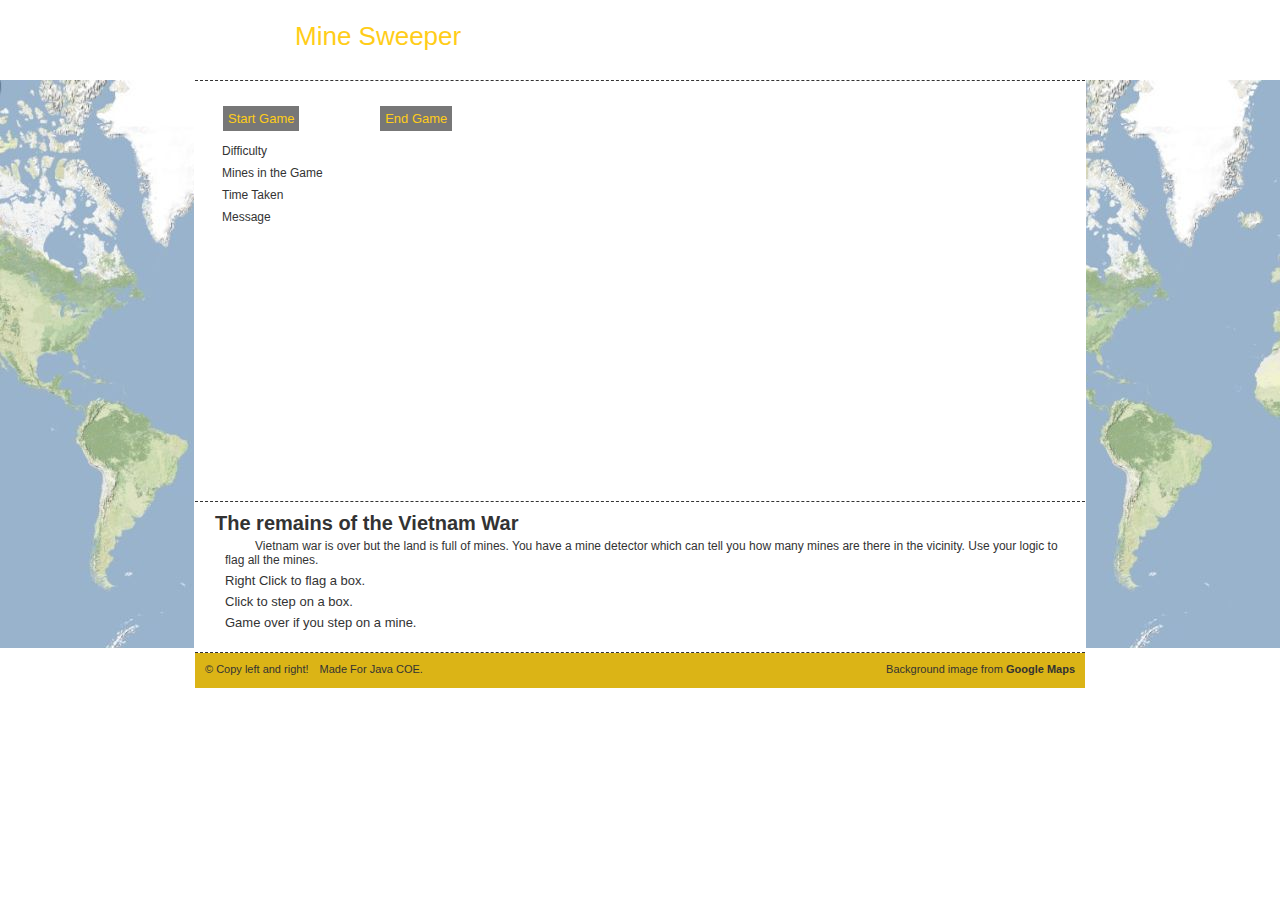
<file: Minesweeper/index.html>
<!-- 
    Document   : Minsweeper ;
    Created on : Oct 22, 2008, 6:40:15 PM ;
    Author     : Sunny ;
-->
<!DOCTYPE HTML PUBLIC "-//W3C//DTD HTML 4.01 Transitional//EN">
<!-------------------------------------------------------------------------- -->
<html>
<!-------------------------------------------------------------------------- -->
  <head>
     <title>Mine Sweeper</title>
     <meta http-equiv="Content-Type" content="text/html; charset=windows-1252">
     <script type="text/javascript" src = "scripts/game.js"></script>
     <link rel = 'Stylesheet' type = 'text/css' href = 'css/index.css'>     
  </head>
<!-------------------------------------------------------------------------- -->
<body oncontextmenu="return false;">
    <div id ="wrapper">
        <div id ="band1" >
            <h1>Mine Sweeper </h1>
        </div>
<!-------------------------------------------------------------------------- -->
        <div id ="band4" class = "round2" >
            <div id ="column1">
               <table>
                    <tbody>
                        <tr>
                            <td class="borderRight width40"><input class="button" type="button" onclick="return gameController.startGame()" value="Start Game" name="gameController.startGame()" /></td>
                            <td> <input class="button" type="button" onclick="return gameController.endGame()" value="End Game" name="endGame" /> </td>
                        </tr>
                        <tr>
                            <td class="borderRight width40 pad">Difficulty </td>
                            <td><span class="num" id="boardSize" ></span> </td>
                        </tr>
                        <tr>
                            <td class="borderRight width40 pad">Mines in the Game </td>
                            <td><span class="num" id="minesRem"></span></td>
                        </tr>
                        <tr>
                            <td class="borderRight width40 pad">Time Taken </td>
                            <td><span class="message" id="timeTaken"/></td>
                        </tr>
                        <tr>
                            <td class="borderRight width40 pad">Message </td>
                            <td><span class="message" id="message"/></td>
                        </tr>
                    </tbody>
                </table>
           </div>
            <div id ="column3">
                <div id = "grid" class = "grid fLeft" >

                </div>
            </div>
        </div>
<!-------------------------------------------------------------------------- -->
        <div id ="band5" class = "round2" >
            <ul><span class ="bigText boldText"> The remains of the Vietnam War </span>
                <li class ="pad"><span class ="padX"/> Vietnam war is over but the land is full of mines. You have a mine detector which can
                     tell you how many mines are there in the vicinity. Use your logic to flag all the mines. </li>
                <li class ="pad"> Right Click to flag a box.            </li>
                <li class ="pad"> Click to step on a box.               </li>
                <li class ="pad"> Game over if you step on a mine.      </li>
            </ul>
        </div>
<!-------------------------------------------------------------------------- -->
        <div id ="footer" class =title>
	        <span class ="">
	            &copy Copy left and right!
	            	<ul class ="inLine">
	            		<li class ="inLine">Made For Java COE.</li>
            		</ul>
	        </span>
                  <span class ="fRight"> Background image from <a href ="http://maps.google.com/">Google Maps</a></span>
    	</div>
    </div>
<!-------------------------------------------------------------------------- -->
</body>
<!-------------------------------------------------------------------------- -->
</html>
</file>
<file: Minesweeper/css/index.css>
*
{
    margin : 0;
    padding: 0 ;
    font-family:Calibri, Tahoma, Verdana,Helvetica,sans-serif;
    font-size: 12px;
    font-weight:400;
}
/*----------------------------------------------------------------------------*/
body 
{
    background      : #FFFFFF url(../images/bg.jpg) repeat-x scroll 0 80px ;
    color           : rgb(51, 51, 51) ; /* rgb(102,102,102); */
    text-align		: center ;
    font-weight		:400 ;
    margin 			: 0px ;
    padding			:0px ;
}
/*----------------------------------------------------------------------------*/
#wrapper 
{
    margin      : 0px auto;
    text-align  : left ;
    min-width	: 770px;
    text-align	: left;
    width		: 890px;
    background-color : #FFFFFF ;
    padding		: 0px 1px 0px 1px  ;
    min-height	: 622px ;

}
/*----------------------------------------------------------------------------*/
#band1
{
    margin          : 0px auto 0px auto ;
    height	: 80px ;
    border-bottom 	: 1px dashed #333333;
}
/*----------------------------------------------------------------------------*/
#band1 img
{
    margin : 6px 0px 0px 36px ;
    padding: 0px ;

}
/*----------------------------------------------------------------------------*/
#band1
{
    width : 100% ;
}
#band1 h1, #band5 h1{
    padding			: 21px ;
    text-transform                : none;
    font-weight		: normal;
    font-size 		: 26px;
    color			: #FFCD19;
}
#buttons
{
    position : absolute ;
    margin-left : 660px ;
    top     :25px;
    display : inline ;
}
#band1 h1
{
    padding-left:100px;
}
#band4
{
    height : 410px;
    border-bottom : 1px dashed #333333 ;
    margin-bottom:10px;
    margin-top:10px;
}
#band5
{
    height : 140px;
    padding-left : 20px;
    border-bottom : 1px dashed #333333 ;
}
.inLine
{
    display:inline ;
}
.message
{
    font-size : 15px ;
    color	: #333333 ;
}
.smallText
{
    font-size : 12px;
}
/*----------------------------------------------------------------------------*/
.fLeft
{
    float: left;
}
.fRight
{
    float: right;
}
.pLeft
{
    margin-left    : 2px;
}
/*----------------------------------------------------------------------------*/
/*----------------------------------------------------------------------------*/
.box
{
    background-color: rgb(227,227,227) ;
    background : #EEE none no-repeat scroll 0 0 ;
    width	: 25px;
    height 	: 25px;
    border  : 1px solid #999999 ;
}
#grid td
{
    border  : 1px solid #999999 ;
    cursor:pointer;
    text-align:center ;

}
#table td{
    background : #EEE none no-repeat scroll 0 0 ;
}
table, .table
{
    border  : 1px solid #999999 ;
}
/*----------------------------------------------------------------------------*/
.navigate
{
    padding : 6px 0px 6px 5px ;
}
/*----------------------------------------------------------------------------*/
.header
{
    background-color:  red ;
    padding-left : 5px;
    color : white ;
    padding: 6px 6px ;
    font-size: 13px;
}
/*----------------------------------------------------------------------------*/
.title
{
    background-color: #DBB416 ;
    font-size: 17px ;
    padding : 5px 0px 5px 8px;
}
.stretch
{
    width : 75% ;
}
.bg
{
    /* background-color: #697FFF ; */
    border : 1px solid  #333333 ;
}
.center
{
    text-align : center ;
}
.h2
{
    font-size : 16px;
}
#message1, #message2
{
    margin 		: 5px 5px 5px 90px;

}
.pad
{
    padding : 3px 10px ;
}
.padX
{
    padding : 3px 30px;
}
/*----------------------------------------------------------------------------*/
submit, .button, button 
{
    margin: 4px 0px 4px 0px ;
}
/*----------------------------------------------------------------------------*/
.button
{
    background-color:#777777;
    border:1px solid #FFFFFF;
    color:#FFCD19;
    cursor:pointer;
    font-size:13px;
    padding:5px;
}
/*----------------------------------------------------------------------------*/
.bigText
{
    font-size : 20px;
}
.orangeText
{
    color   :#FFCD19;
}
/*----------------------------------------------------------------------------*/
#search
{
    width : 125px ;
    margin: 5px 0px 5px 0px ;
}
/*----------------------------------------------------------------------------*/
/*----------------------------------------------------------------------------*/
.right
{
    float : right ;
}
/*----------------------------------------------------------------------------*/
#column1,#column3 {
    padding	: 0px;
    width	: 420px;
}
/*----------------------------------------------------------------------------*/
#column1 {
    float:left;
    margin-right:10px;

}
h2 {
    font-size: 1.4em;
    margin-top: 10px;
    padding: 5px 5px 5px 0;
    border-bottom: 1px solid #BEBFC3;
}
#column1 table{
    width : 95% ;
    padding : 5px 0px 5px 5px;
    border : 0px solid ;
    margin-left : 10px;
}
.width40{
    width : 40% ;
}

#column1 tr, #column1 td{
    border-right : 0px dashed orange;
    padding : 3px 10px ;
}

.borderRight{
    border-right:1px ;
}

/*----------------------------------------------------------------------------*/
#column3 {
    float:right;
    margin-right:30px;

}
h2 {
    font-size: 1.4em;
    margin-top: 10px;
    padding: 5px 5px 5px 0;
    border-bottom: 1px solid #BEBFC3;
}
/*----------------------------------------------------------------------------*/
#column3 img {
    border: 0px;
}
/*----------------------------------------------------------------------------*/
#column1 ul, #column3 ul {
    padding-left: 0px;
    margin: 0px;
}
/*----------------------------------------------------------------------------*/
#column1 li, #column3 li, li {
    list-style: none;
    font-size: 13px ;
}
/*----------------------------------------------------------------------------*/
a
{	
    text-decoration:none;
    color:#333333;
    /* color:rgb(255,52,51) ; */
    font-size : 11px ;
}
/*----------------------------------------------------------------------------*/
a:hover
{
    text-decoration:underline;
}
/*----------------------------------------------------------------------------*/
.boldText
{
    font-weight: 600 ;
}
/*----------------------------------------------------------------------------*/
#footer {
    clear:both;
    color:#333;
    font-weight:400;
    margin:0;
    padding:10px 10px 0px 10px;
    height:25px;

}
#footer *
{
    font-size : 11px ;
}
#footer a {
    color:#333333;;
    font-weight:bold;
}
#footer ul
{
    list-style: none ;
    padding : 5px 0px 5px 0px ;
}
#footer li
{
    padding-left : 8px;
}
/*----------------------------------------------------------------------------*/
</file>
